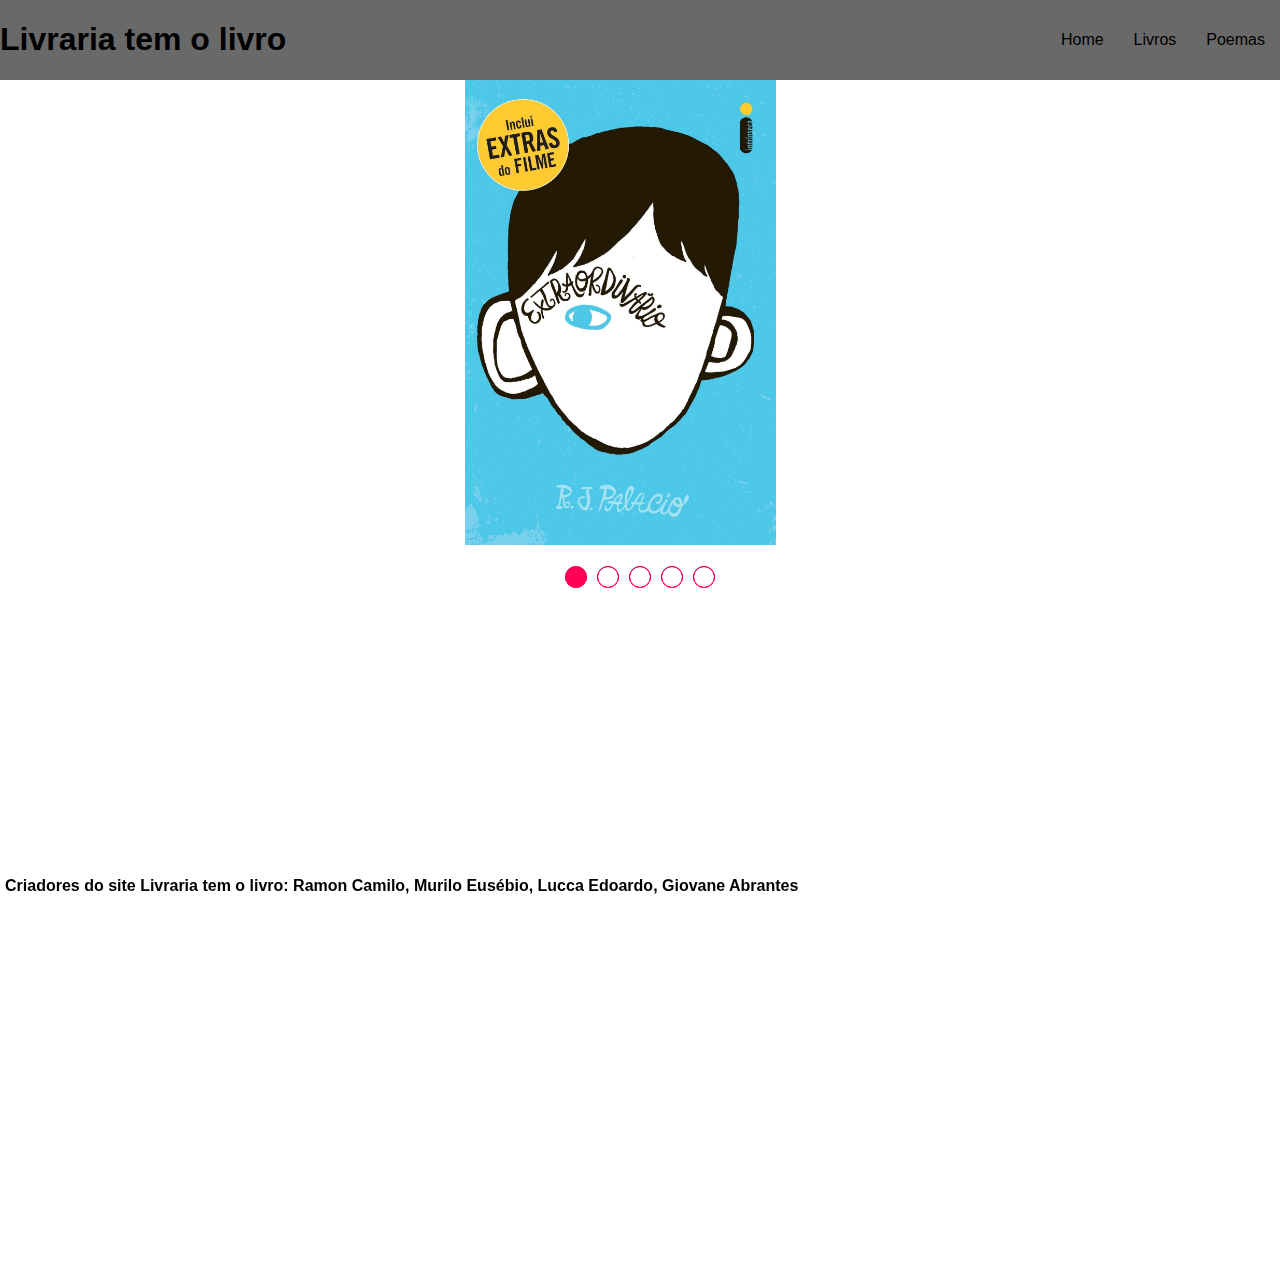
<file: index.html>
<!DOCTYPE html>
<html lang="pt-br">
<head>
    <meta charset="UTF-8">
    <meta name="viewport" content="width=device-width, initial-scale=1.0">
    <title>Livraria tem o livro</title>
    <link rel="stylesheet"  href="style.css">
    <script src="slide.js" defer></script>
</head>
<body>
    <header>
        <h1>Livraria tem o livro</h1>
        <nav>
            <ul>
                <li><a href="Home.html">Home</a></li><br>
                <li><a href="Livros.html">Livros</a></li>
                <li><a href="Poemas.html">Poemas</a></li>
                </ul>
        </nav>
        </header>
        <section class="slide">
            <div class="slide-content">
                <input type="radio" name="btnradio" id="radio1">
                <input type="radio" name="btnradio" id="radio2">
                <input type="radio" name="btnradio" id="radio3">
                <input type="radio" name="btnradio" id="radio4">
                <input type="radio" name="btnradio" id="radio5">

                <div class="slide-box primeiro">
                    <a href="link" id="Extraordinario"><img src="img/Extraordinario.jpg" alt="slide1"></a>
                </div>
                <div class="slide-box">
                    <a href="link" id="falou"><img src="img/assim-falou-zaratustra-14.jpg" alt="slide1"></a>
                </div>
                <div class="slide-box">
                    <a href="link" id="metamorfose"><img src="img/metamorfose.jpg" alt="slide1"></a>
                </div>
                <div class="slide-box">
                    <a href="link" id="amerika"><img src="img/amerika.jpg" alt="slide1"></a>
                </div>
                <div class="slide-box">
                    <a href="link" id="kafka"><img src="img/kafka.jpg" alt="slide1"></a>
                </div>

                <div class="nav-auto">
                    <div class="auto-btn1">

                    </div>

                    <div class="auto-btn2">

                    </div>

                    <div class="auto-btn3">

                    </div>
                    <div class="auto-btn4">

                    </div>
                    <div class="auto-btn5">

                    </div>

                </div>

                <div class="nav-manual">
                    <label for="radio1" class="manual-btn"></label>
                    <label for="radio2" class="manual-btn"></label>
                    <label for="radio3" class="manual-btn"></label>
                    <label for="radio4" class="manual-btn"></label>
                    <label for="radio5" class="manual-btn"></label>
                </div>
            </div>

        </section>

         <main>
        <div class ="backgroundimg">
        <div class="content">
            
    
        </main>
       


        <footer>
            <b>Criadores do site Livraria tem o livro: Ramon Camilo, Murilo Eusébio, Lucca Edoardo, Giovane Abrantes</b>
        </footer>
   
</body>

</html>
</file>
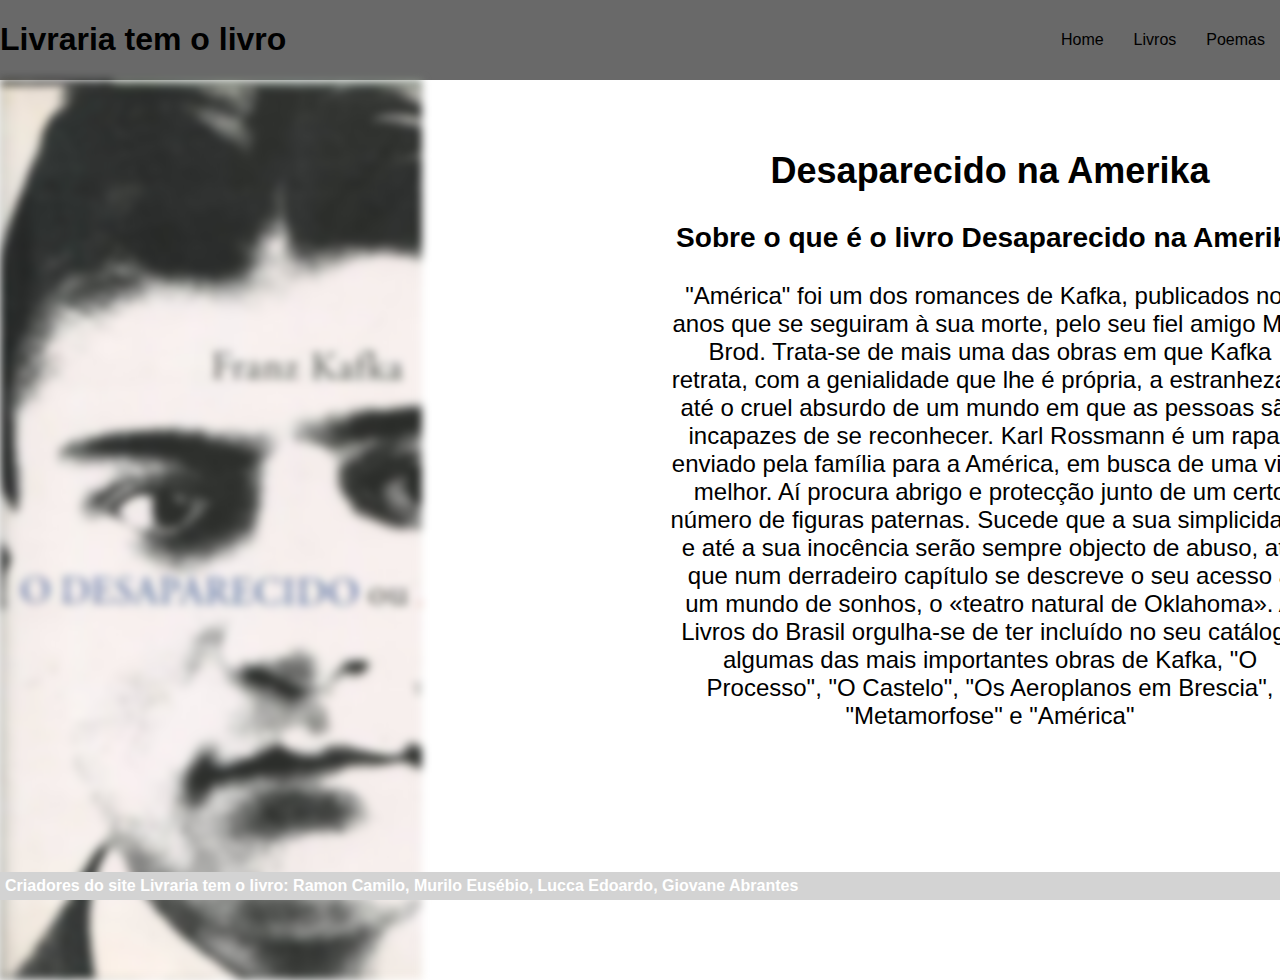
<file: amerika.html>
<!DOCTYPE html>
<html lang="pt-br">
<head>
    <meta charset="UTF-8">
    <meta name="viewport" content="width=device-width, initial-scale=1.0">
    <title>Livraria tem o livro</title>
    <link rel="stylesheet"  href="formatacao.css">
</head>
<body>
    <header>
        <h1>Livraria tem o livro</h1>
        <nav>
            <ul>
                <li><a href="Home.html">Home</a></li><br>
                <li><a href="Livros.html">Livros</a></li>
                <li><a href="Poemas.html">Poemas</a></li>
                </ul>
        </nav>
        </header>

         <main>
        <div class ="backgroundimg">
        <div class="content">
            <h2>Desaparecido na Amerika</h2>
            <h3>Sobre o que é o livro Desaparecido na Amerika</h3>
            <p>
                "América" foi um dos romances de Kafka, publicados nos anos que se seguiram à sua morte, pelo seu fiel amigo Max Brod. 
                Trata-se de mais uma das obras em que Kafka retrata, com a genialidade que lhe é própria, a estranheza e até o cruel absurdo de um mundo em que as pessoas são incapazes de se reconhecer.
                 Karl Rossmann é um rapaz enviado pela família para a América, em busca de uma vida melhor. Aí procura abrigo e protecção junto de um certo número de figuras paternas. Sucede que a sua simplicidade e até a sua inocência serão sempre objecto de abuso, até que num derradeiro capítulo se descreve o seu acesso a um mundo de sonhos, o «teatro natural de Oklahoma». A Livros do Brasil orgulha-se de ter incluído no seu catálogo algumas das mais importantes obras de Kafka, "O Processo", "O Castelo", "Os Aeroplanos em Brescia", "Metamorfose" e "América"
            </p>
        </div>
        </div>
        </main>
       


        <footer>
            <b>Criadores do site Livraria tem o livro: Ramon Camilo, Murilo Eusébio, Lucca Edoardo, Giovane Abrantes</b>
            </footer>
            <style>
                .backgroundimg::before {
                background-image: url(img/amerika.jpg);
                }
               </style>
   
</body>
</html>
</file>
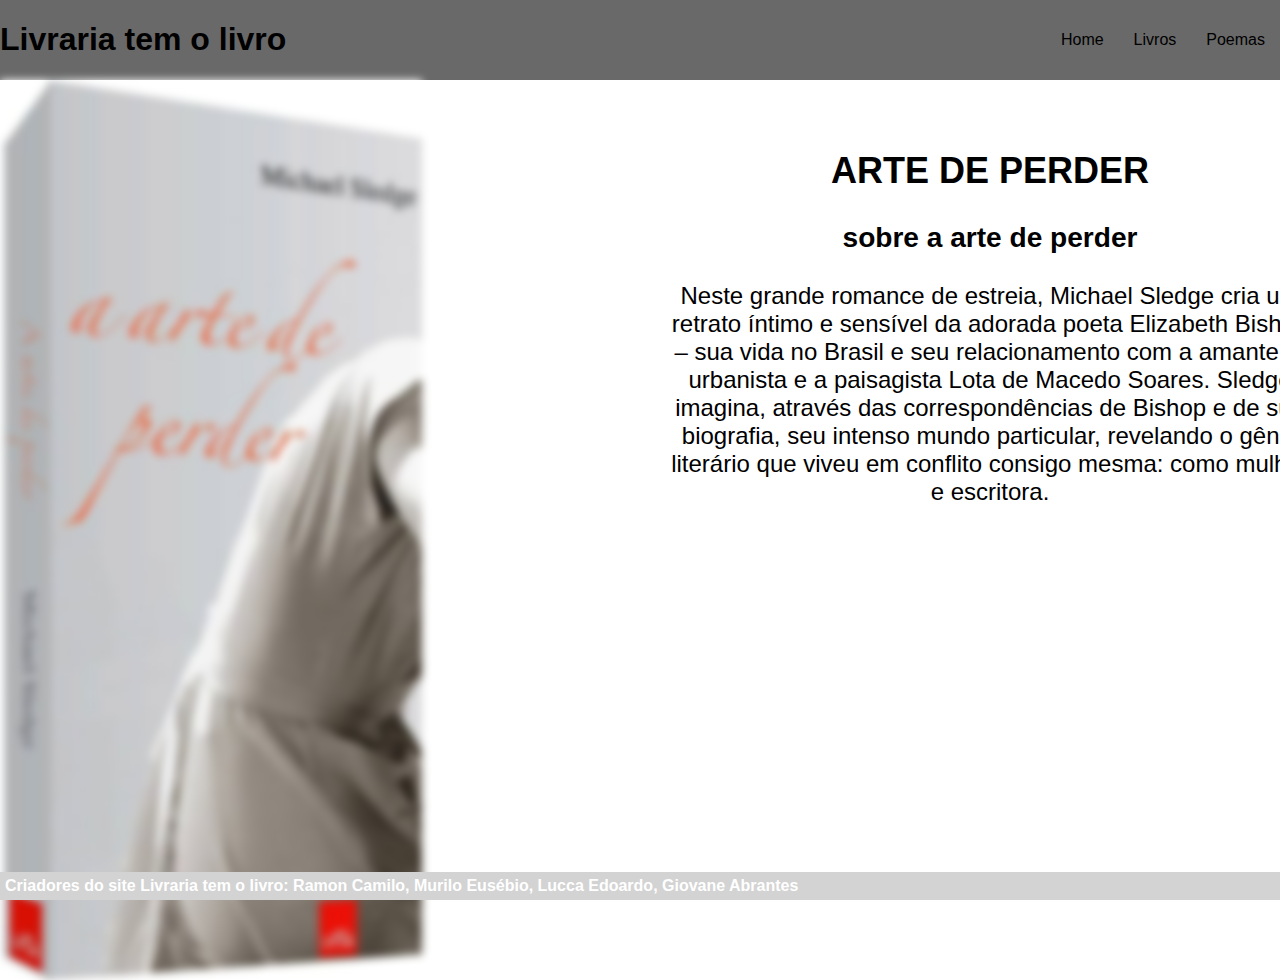
<file: ArteSofrer.html>
<!DOCTYPE html>
<html lang="pt-br">
<head>
    <meta charset="UTF-8">
    <meta name="viewport" content="width=device-width, initial-scale=1.0">
    <title>Livraria tem o livro</title>
    <link rel="stylesheet"  href="formatacao.css">
</head>
<body>
    <header>
        <h1>Livraria tem o livro</h1>
        <nav>
            <ul>
                <li><a href="Home.html">Home</a></li><br>
                <li><a href="Livros.html">Livros</a></li>
                <li><a href="Poemas.html">Poemas</a></li>
                </ul>
        </nav>
        </header>

         <main>
        <div class ="backgroundimg">
        <div class="content">
            <h2>ARTE DE PERDER</h2>
            <h3>sobre a arte de perder</h3>
            <p>Neste grande romance de estreia, Michael Sledge cria um retrato
                 íntimo e sensível da adorada poeta Elizabeth Bishop – sua 
                 vida no Brasil e seu relacionamento com a amante, a urbanista
                  e a paisagista Lota de Macedo Soares. Sledge imagina, através
                   das correspondências de Bishop e de sua biografia, seu
                    intenso mundo particular, revelando o gênio literário
                     que viveu em conflito consigo mesma: como mulher e
                      escritora.
            </p>
        </div>
        </div>
        </main>
       


        <footer>
            <b>Criadores do site Livraria tem o livro: Ramon Camilo, Murilo Eusébio, Lucca Edoardo, Giovane Abrantes</b>
            </footer>
            <style>
                .backgroundimg::before {
                background-image: url(img/a\ arte\ de.jpg);
                }
               </style>
   
</body>
</html>
</file>
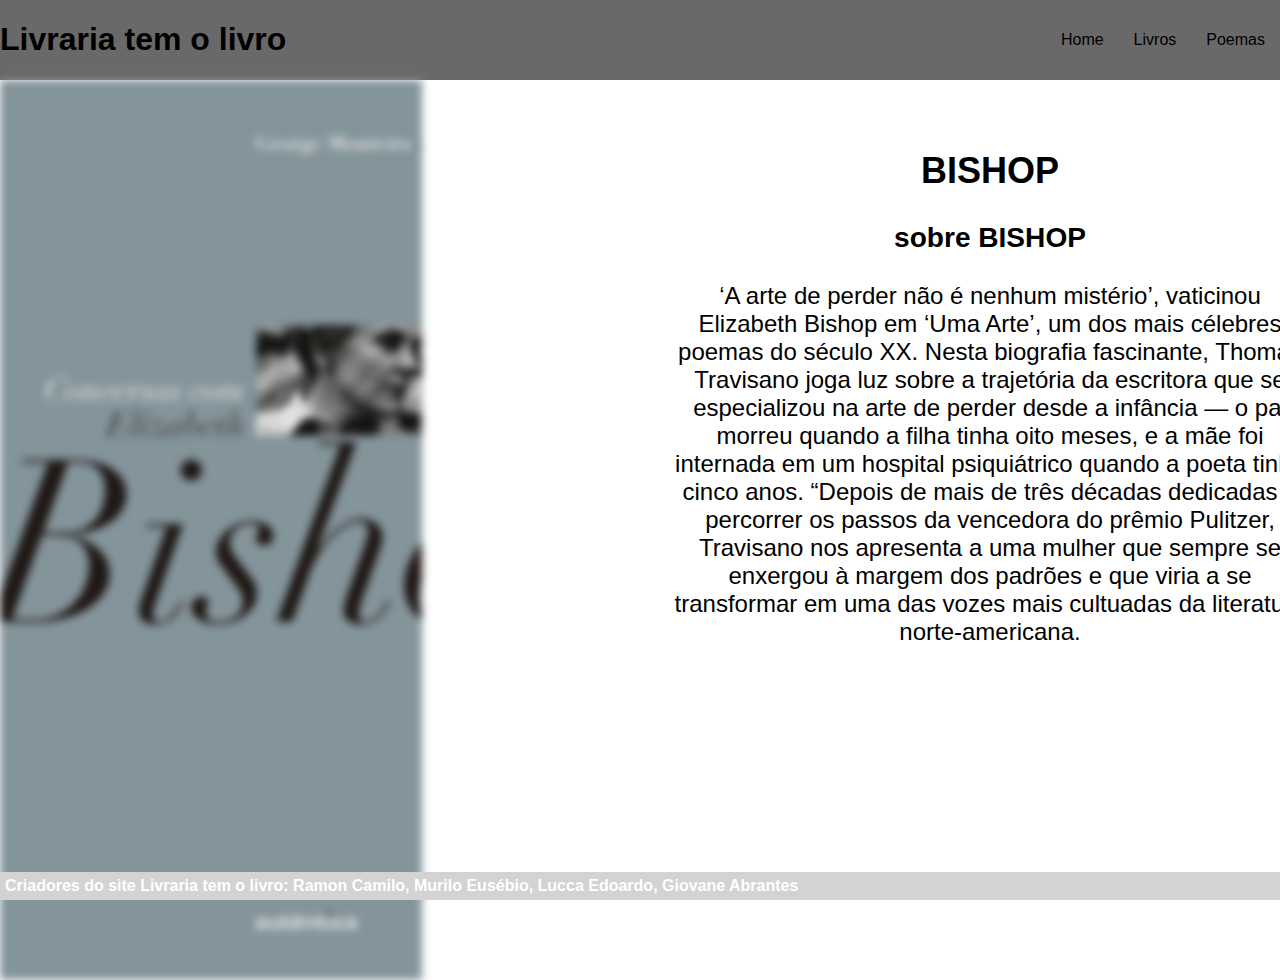
<file: bishop.html>
<!DOCTYPE html>
<html lang="pt-br">
<head>
    <meta charset="UTF-8">
    <meta name="viewport" content="width=device-width, initial-scale=1.0">
    <title>Livraria tem o livro</title>
    <link rel="stylesheet"  href="formatacao.css">
</head>
<body>
    <header>
        <h1>Livraria tem o livro</h1>
        <nav>
            <ul>
                <li><a href="Home.html">Home</a></li><br>
                <li><a href="Livros.html">Livros</a></li>
                <li><a href="Poemas.html">Poemas</a></li>
                </ul>
        </nav>
        </header>

         <main>
        <div class ="backgroundimg">
        <div class="content">
            <h2>BISHOP</h2>
            <h3>sobre BISHOP</h3>
            <p>‘A arte de perder não é nenhum mistério’, vaticinou Elizabeth Bishop
                 em ‘Uma Arte’, um dos mais célebres poemas do século XX. Nesta biografia
                  fascinante, Thomas Travisano joga luz sobre a trajetória da escritora que se especializou na arte
                 de perder desde a infância — o pai morreu quando a filha tinha oito meses, e a mãe foi internada em um hospital psiquiátrico quando a poeta tinha cinco anos.
                “Depois de mais de três décadas dedicadas a percorrer os passos da vencedora do prêmio Pulitzer, Travisano nos apresenta a uma mulher que sempre se enxergou à 
                margem dos padrões e que viria a 
                
                 se transformar em uma das vozes mais cultuadas da literatura norte-americana.
                
            </p>
        </div>
        </div>
        </main>
       


        <footer>
            <b>Criadores do site Livraria tem o livro: Ramon Camilo, Murilo Eusébio, Lucca Edoardo, Giovane Abrantes</b>
            </footer>
            <style>
                .backgroundimg::before {
                background-image: url(img/Elizabeth.jpg);
                }
               </style>
   
</body>
</html>
</file>
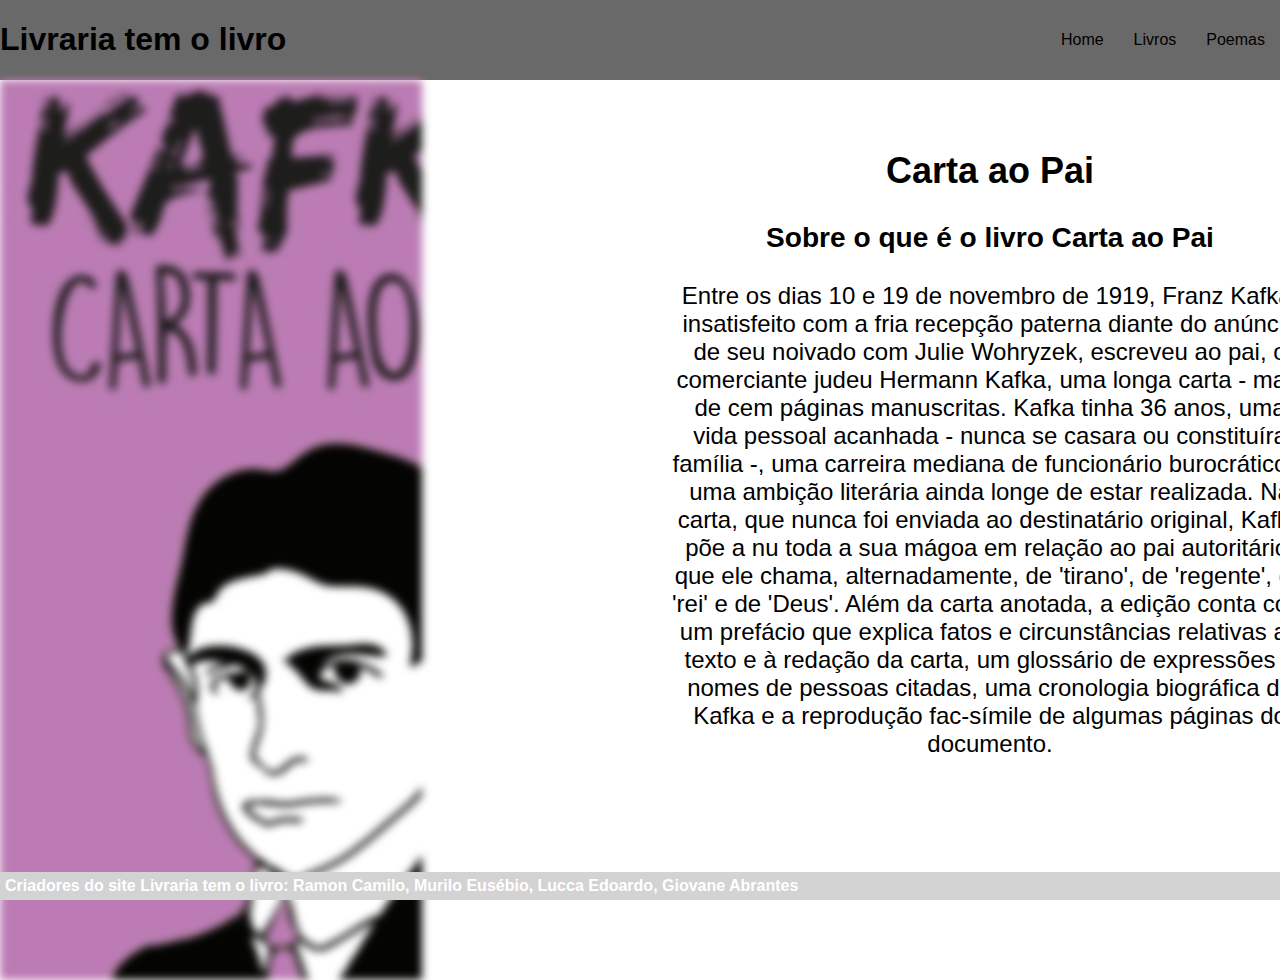
<file: carta.html>
<!DOCTYPE html>
<html lang="pt-br">
<head>
    <meta charset="UTF-8">
    <meta name="viewport" content="width=device-width, initial-scale=1.0">
    <title>Livraria tem o livro</title>
    <link rel="stylesheet"  href="formatacao.css">
</head>
<body>
    <header>
        <h1>Livraria tem o livro</h1>
        <nav>
            <ul>
                <li><a href="Home.html">Home</a></li><br>
                <li><a href="Livros.html">Livros</a></li>
                <li><a href="Poemas.html">Poemas</a></li>
                </ul>
        </nav>
        </header>

         <main>
        <div class ="backgroundimg">
        <div class="content">
            <h2>Carta ao Pai</h2>
            <h3>Sobre o que é o livro Carta ao Pai</h3>
            <p>
                Entre os dias 10 e 19 de novembro de 1919, Franz Kafka, insatisfeito com a fria recepção paterna diante do anúncio de seu noivado com Julie Wohryzek, escreveu ao pai, o comerciante judeu Hermann Kafka, uma longa carta - mais de cem páginas manuscritas. Kafka tinha 36 anos, uma vida pessoal acanhada - nunca se casara ou constituíra família -, uma carreira mediana de funcionário burocrático e uma ambição literária ainda longe de estar realizada. 
                Na carta, que nunca foi enviada ao destinatário original, Kafka põe a nu toda a sua mágoa em relação ao pai autoritário, que ele chama, alternadamente, de 'tirano', de 'regente', de 'rei' e de 'Deus'.
                 Além da carta anotada, a edição conta com um prefácio que explica fatos e circunstâncias relativas ao texto e à redação da carta, um glossário de expressões e nomes de pessoas citadas, uma cronologia biográfica de Kafka e a reprodução fac-símile de algumas páginas do documento.
            </p>
        </div>
        </div>
        </main>
       


        <footer>
            <b>Criadores do site Livraria tem o livro: Ramon Camilo, Murilo Eusébio, Lucca Edoardo, Giovane Abrantes</b>
            </footer>
            <style>
                .backgroundimg::before {
                background-image: url(img/kafka.jpg);
                }
               </style>
</body>
</html>
</file>
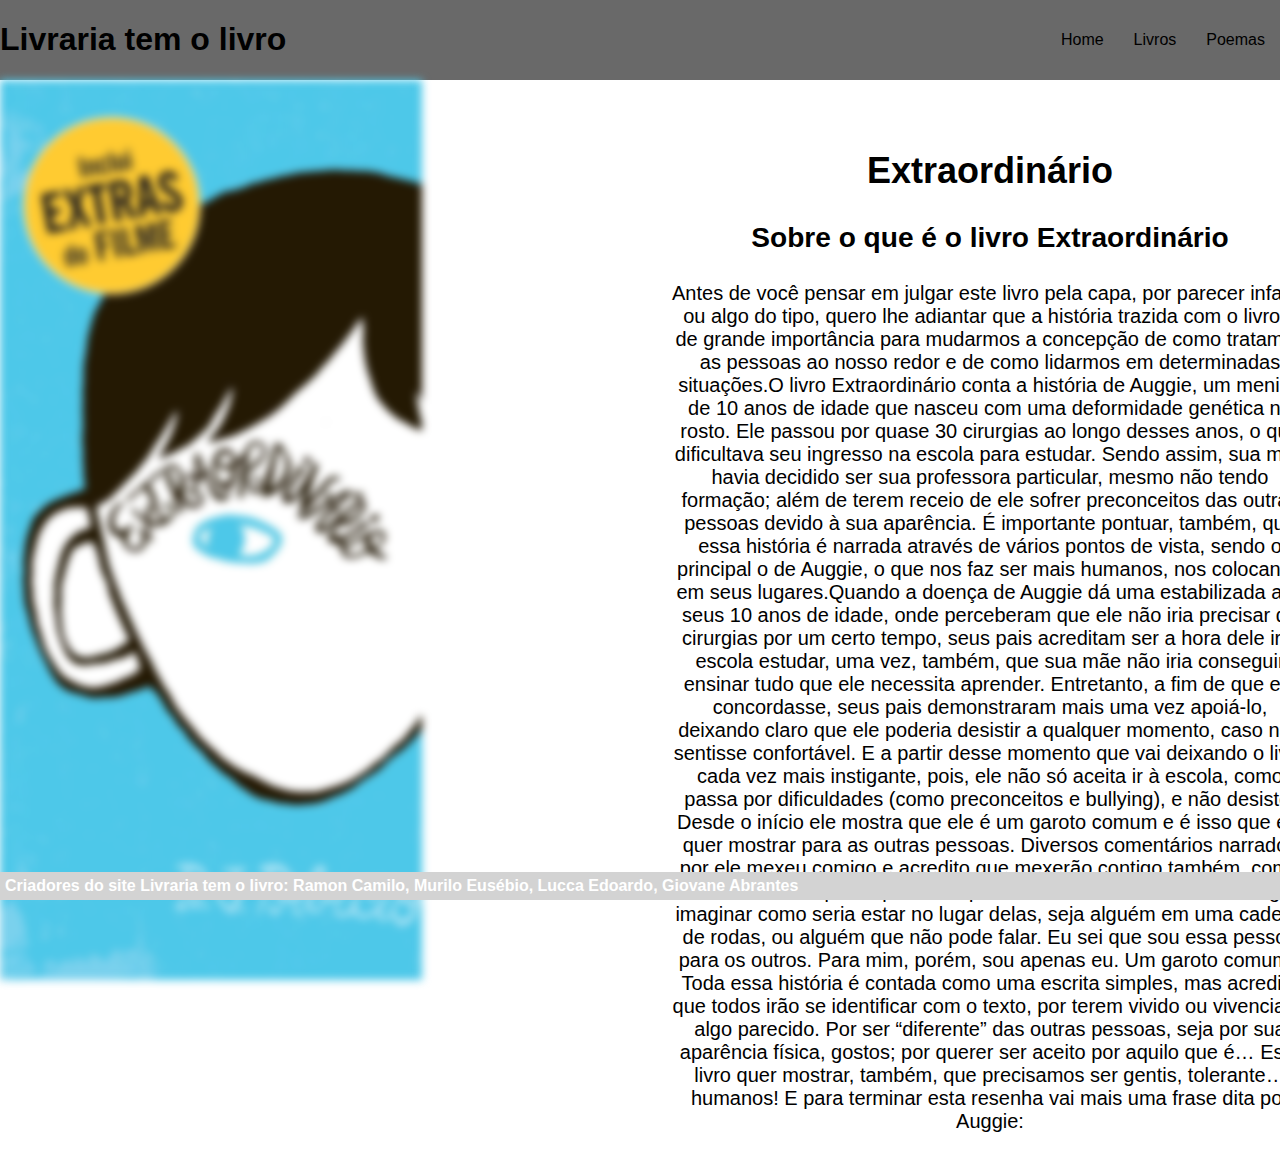
<file: Extraordinario.html>
<!DOCTYPE html>
<html lang="pt-br">
<head>
    <meta charset="UTF-8">
    <meta name="viewport" content="width=device-width, initial-scale=1.0">
    <title>Livraria tem o livro</title>
    <link rel="stylesheet"  href="formatacao.css">
</head>
<body>
    <header>
        <h1>Livraria tem o livro</h1>
        <nav>
            <ul>
                <li><a href="Home.html">Home</a></li><br>
                <li><a href="Livros.html">Livros</a></li>
                <li><a href="Poemas.html">Poemas</a></li>
                </ul>
        </nav>
        </header>

         <main>
        <div class ="backgroundimg">
        <div class="content">
            <h2>Extraordinário</h2>
            <h3>Sobre o que é o livro Extraordinário</h3>
            <p style="font-size: 20px;"> Antes de você pensar em julgar este livro pela capa, por parecer infantil ou algo do tipo, quero lhe adiantar que a história trazida 
                com o livro é de grande importância para mudarmos a concepção de como tratamos as pessoas ao nosso redor e de como lidarmos em determinadas
                 situações.O livro Extraordinário conta a história de Auggie, um menino de 10 anos de idade que nasceu com uma deformidade genética no rosto.
                Ele passou por quase 30 cirurgias ao longo desses anos, o que dificultava seu ingresso na escola para estudar. Sendo assim, sua mãe havia
                decidido ser sua professora particular, mesmo não tendo formação; além de terem receio de ele sofrer preconceitos das outras pessoas devido à
                sua aparência. É importante pontuar, também, que essa história é narrada através de vários pontos de vista, sendo o principal o de  Auggie, o 
                que nos faz ser mais humanos, nos colocando em seus lugares.Quando a doença de Auggie dá uma estabilizada aos seus 10 anos de idade, onde perceberam 
                que ele não iria precisar de cirurgias por um certo tempo, seus pais acreditam  ser a hora dele ir à escola estudar, uma vez, também, que sua mãe não
                iria conseguir ensinar tudo que ele necessita aprender. Entretanto, a fim de que ele concordasse, seus pais demonstraram mais uma vez apoiá-lo, deixando
                claro que ele poderia desistir a qualquer momento, caso não sentisse confortável. E a partir desse momento que vai deixando o livro cada vez mais
                instigante, pois, ele não só aceita ir à escola, como passa por dificuldades (como preconceitos e bullying), e não desiste. Desde o início ele mostra
                que ele é um garoto comum e é isso que ele quer mostrar para as outras pessoas. Diversos comentários narrados por ele mexeu comigo e acredito que mexerão
                contigo também, como este: “É como aquelas pessoas que às vezes você vê e não consegue imaginar como seria estar no lugar delas, seja alguém em uma cadeira
                de rodas, ou alguém que não pode falar. Eu sei que sou essa pessoa para os outros. Para mim, porém, sou apenas eu. Um garoto comum.” Toda essa história
                é contada como uma escrita simples, mas acredito que todos irão se identificar com o texto, por terem vivido ou vivenciado algo parecido. Por ser 
                “diferente” das outras pessoas, seja por sua aparência física, gostos; por querer ser aceito por aquilo que é… Este livro quer mostrar, também, que precisamos 
                ser gentis, tolerante… humanos! E para terminar esta resenha vai mais uma frase dita por Auggie:
            </p>
        </div>
        </div>
        </main>
       


        <footer>
            <b>Criadores do site Livraria tem o livro: Ramon Camilo, Murilo Eusébio, Lucca Edoardo, Giovane Abrantes</b>
            </footer>
            <style>
                .backgroundimg::before {
                background-image: url(img/Extraordinario.jpg);
                }
               </style>
   
</body>
</html>
</file>
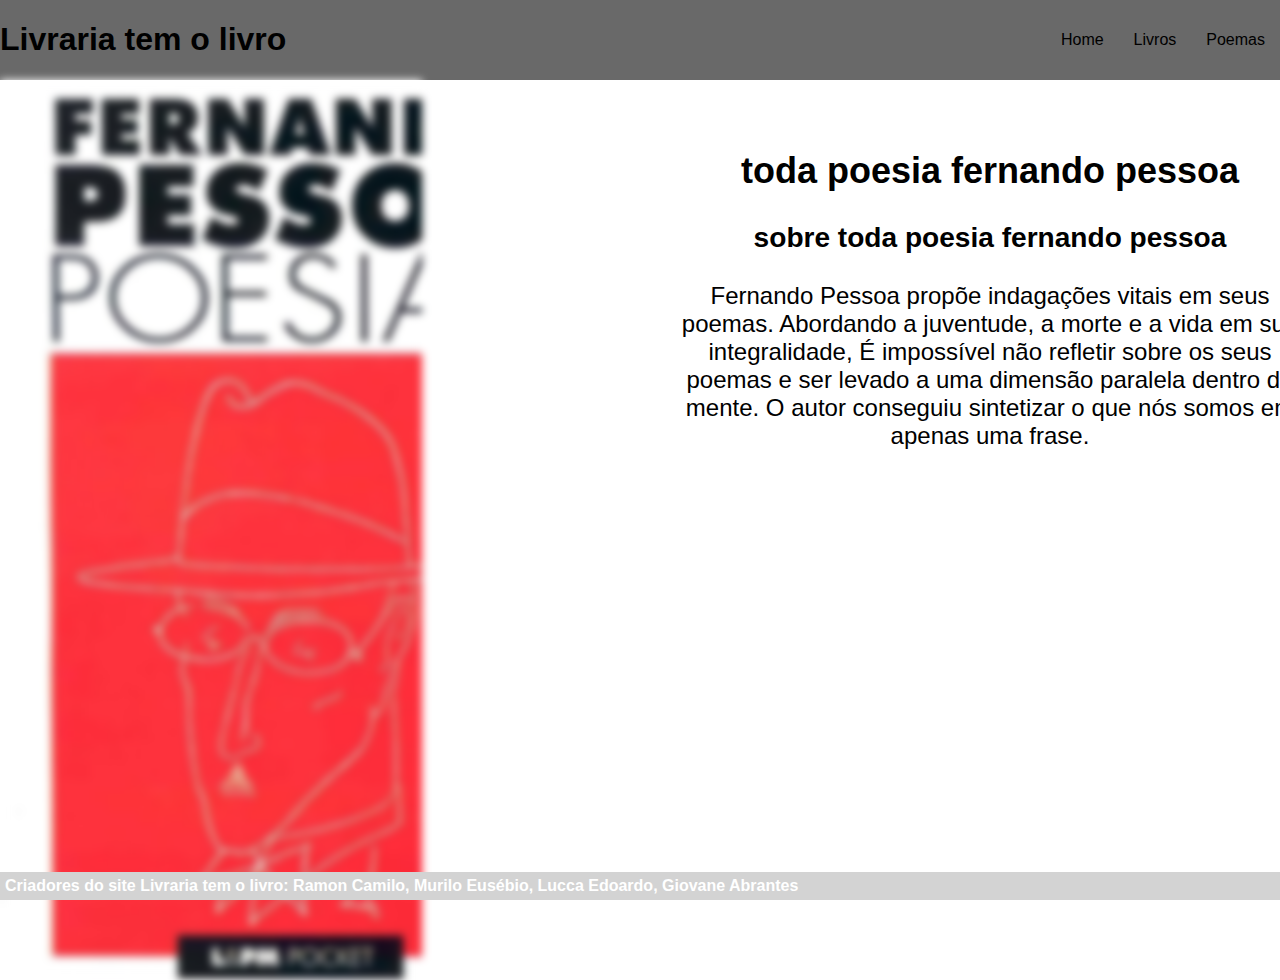
<file: fernandopessoa.html>
<!DOCTYPE html>
<html lang="pt-br">
<head>
    <meta charset="UTF-8">
    <meta name="viewport" content="width=device-width, initial-scale=1.0">
    <title>Livraria tem o livro</title>
    <link rel="stylesheet"  href="formatacao.css">
</head>
<body>
    <header>
        <h1>Livraria tem o livro</h1>
        <nav>
            <ul>
                <li><a href="Home.html">Home</a></li><br>
                <li><a href="Livros.html">Livros</a></li>
                <li><a href="Poemas.html">Poemas</a></li>
                </ul>
        </nav>
        </header>

         <main>
        <div class ="backgroundimg">
        <div class="content">
            <h2>toda poesia fernando pessoa</h2>
            <h3> sobre toda poesia fernando pessoa</h3>
            <p>Fernando Pessoa propõe indagações vitais em seus poemas. Abordando a juventude, a morte e a vida em sua integralidade,
                 É impossível não refletir sobre os seus poemas e ser levado a uma dimensão paralela dentro da mente. O autor conseguiu sintetizar o que nós 
                 somos em apenas uma frase.
                
            </p>


        </div>
        </div>
        </main>
       


        <footer>
            <b>Criadores do site Livraria tem o livro: Ramon Camilo, Murilo Eusébio, Lucca Edoardo, Giovane Abrantes</b>
            </footer><style>
                .backgroundimg::before {
                background-image: url(img/Fernando.jpg);
                }
               </style>
   
   
</body>
</html>
</file>
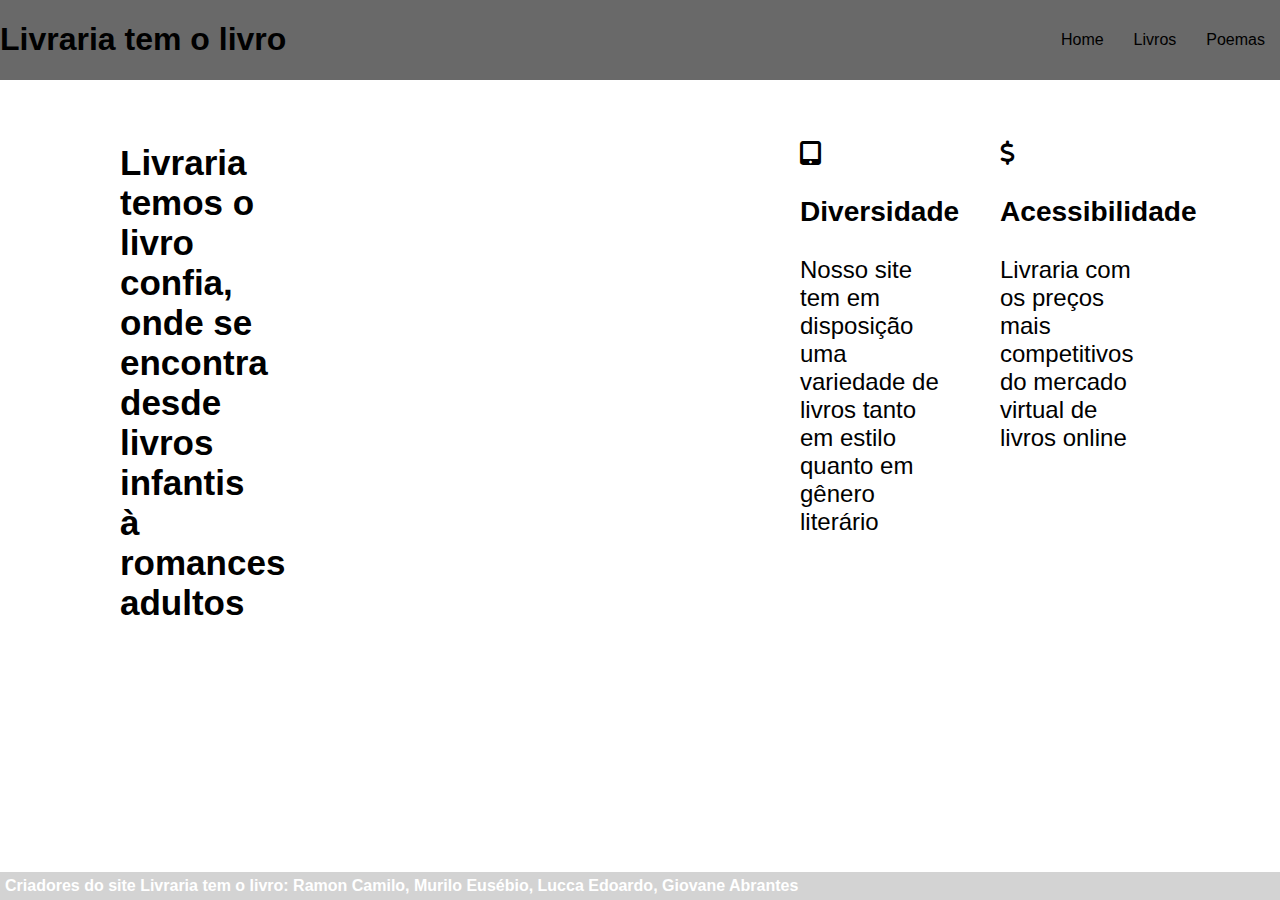
<file: Home.html>
<!DOCTYPE html>
<html>
    <head>
        <meta charset="UTF-8">
        <meta name="viewport" content="width=device-width, initial-scale=1.0">
        <title>Livraria tem o livro</title>
        <link rel="stylesheet"  href="formatacao.css">
        <link rel="stylesheet" href="https://cdnjs.cloudflare.com/ajax/libs/font-awesome/6.0.0-beta3/css/all.min.css">
    </head>
    <body>
        <header>
            <h1>Livraria tem o livro</h1>
            <nav>
                <ul>
                    <li><a href="Home.html">Home</a></li><br>
                    <li><a href="Livros.html">Livros</a></li>
                    <li><a href="Poemas.html">Poemas</a></li>
                    </ul>
            </nav>
            </header>
        
            <h1 class="textop">Livraria temos o livro confia, onde se encontra desde livros infantis à romances adultos</h1>
            
                <div class="texto1">
                    <div class="icon"><i class="fas fa-tablet-alt"></i></div>
                    <h3>Diversidade</h3>
                    <p>Nosso site tem em disposição uma variedade de livros tanto em estilo quanto em gênero literário</p>
                </div>
                <div class="texto2">
                    <div class="icon"><i class="fas fa-dollar-sign"></i></div>
                    <h3>Acessibilidade</h3>
                    <p>Livraria com os preços mais competitivos do mercado virtual de livros online</p>
                </div>
        
        
    
            <footer>
                <b>Criadores do site Livraria tem o livro: Ramon Camilo, Murilo Eusébio, Lucca Edoardo, Giovane Abrantes</b>
            </footer>
                
    </body>
    <style>
        .textop{
    position: absolute;
    left: 100px;
    top: 100px;
    width: 140px;
    font-size: 24px;
    position: absolute;
    color: black;
    text-align: Left;
    justify-content: center;
    padding: 20px;
    font-family: 'Franklin Gothic Medium', 'Arial Narrow', Arial, sans-serif;
    font-size: 35px;
    
}
.texto1{
    position: absolute;
    left: 800px;
    top: 140px;
    width: 140px;
    font-size: 24px;
    position: absolute;
    color: black;
    justify-content: center;
}
.texto2{
    position: absolute;
    left: 1000px;
    top: 140px;
    width: 140px;
    font-size: 24px;
    position: absolute;
    color: black;
    justify-content: center;
}

    </style>
</html>
</file>
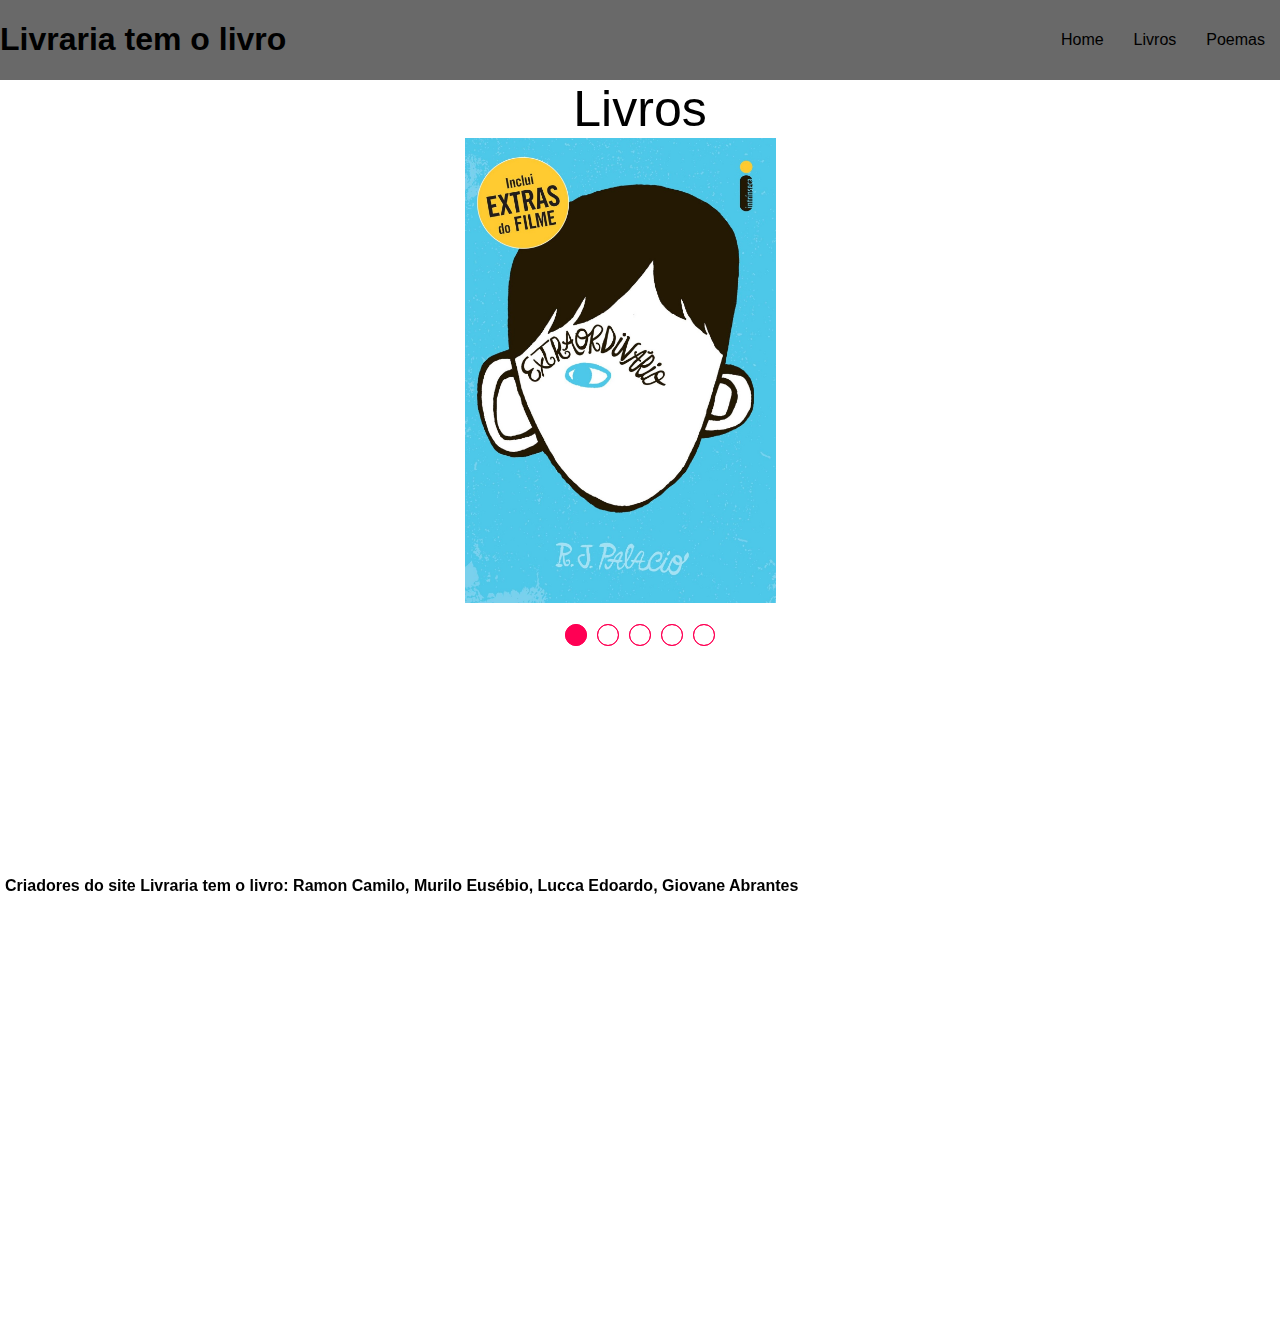
<file: Livros.html>
<!DOCTYPE html>
<html lang="pt-br">
<head>
    <meta charset="UTF-8">
    <meta name="viewport" content="width=device-width, initial-scale=1.0">
    <title>Livraria tem o livro</title>
    <link rel="stylesheet"  href="style.css">
    <script src="slide.js" defer></script>
</head>
<body>
    <header>
        <h1>Livraria tem o livro</h1>
        <nav>
            <ul>
                <li><a href="Home.html">Home</a></li><br>
                <li><a href="Livros.html">Livros</a></li>
                <li><a href="Poemas.html">Poemas</a></li>
                </ul>
        </nav>
        </header>
        <div style="font-size: 50px; font-family: Impact, Haettenschweiler, 'Arial Narrow Bold', sans-serif; text-align: center;"> Livros </div>
        <section class="slide">
            <div class="slide-content">
                <input type="radio" name="btnradio" id="radio1">
                <input type="radio" name="btnradio" id="radio2">
                <input type="radio" name="btnradio" id="radio3">
                <input type="radio" name="btnradio" id="radio4">
                <input type="radio" name="btnradio" id="radio5">

                <div class="slide-box primeiro">
                    <a href="Extraordinario.html" id="Extraordinario"><img src="img/Extraordinario.jpg" alt="slide1"></a>
                </div>
                <div class="slide-box">
                    <a href="zaratusa.html" id="falou"><img src="img/assim-falou-zaratustra-14.jpg" alt="slide1"></a>
                </div>
                <div class="slide-box">
                    <a href="Metamorfose.html" id="metamorfose"><img src="img/metamorfose.jpg" alt="slide1"></a>
                </div>
                <div class="slide-box">
                    <a href="amerika.html" id="amerika"><img src="img/amerika.jpg" alt="slide1"></a>
                </div>
                <div class="slide-box">
                    <a href="carta.html" id="kafka"><img src="img/kafka.jpg" alt="slide1"></a>
                </div>

                <div class="nav-auto">
                    <div class="auto-btn1">

                    </div>

                    <div class="auto-btn2">

                    </div>

                    <div class="auto-btn3">

                    </div>
                    <div class="auto-btn4">

                    </div>
                    <div class="auto-btn5">

                    </div>

                </div>

                <div class="nav-manual">
                    <label for="radio1" class="manual-btn"></label>
                    <label for="radio2" class="manual-btn"></label>
                    <label for="radio3" class="manual-btn"></label>
                    <label for="radio4" class="manual-btn"></label>
                    <label for="radio5" class="manual-btn"></label>
                </div>
            </div>

        </section>

         <main>
        <div class ="backgroundimg">
        <div class="content">
            
    
        </main>
       


        <footer>
            <b>Criadores do site Livraria tem o livro: Ramon Camilo, Murilo Eusébio, Lucca Edoardo, Giovane Abrantes</b>
        </footer>
   
</body>

</html>
</file>
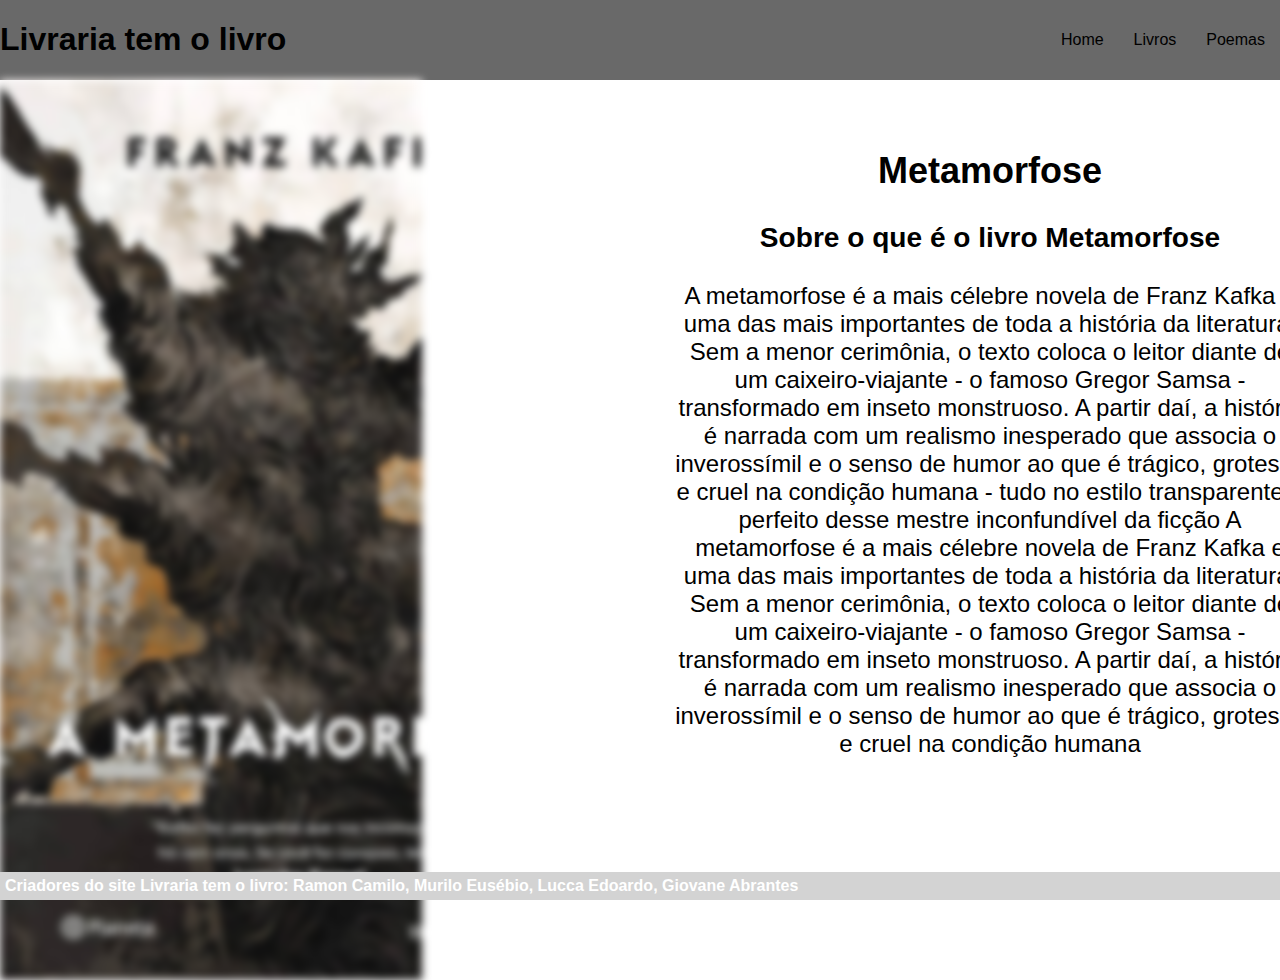
<file: Metamorfose.html>
<!DOCTYPE html>
<html lang="pt-br">
<head>
    <meta charset="UTF-8">
    <meta name="viewport" content="width=device-width, initial-scale=1.0">
    <title>Livraria tem o livro</title>
    <link rel="stylesheet"  href="formatacao.css">
</head>
<body>
    <header>
        <h1>Livraria tem o livro</h1>
        <nav>
            <ul>
                <li><a href="Home.html">Home</a></li><br>
                <li><a href="Livros.html">Livros</a></li>
                <li><a href="Poemas.html">Poemas</a></li>
                </ul>
        </nav>
        </header>

         <main>
        <div class ="backgroundimg">
        <div class="content">
            <h2>Metamorfose</h2>
            <h3>Sobre o que é o livro Metamorfose</h3>
            <p> A metamorfose é a mais célebre novela de Franz Kafka e uma das mais
                importantes de toda a história da literatura. Sem a menor cerimônia,
                o texto coloca o leitor diante de um caixeiro-viajante - o famoso
                Gregor Samsa - transformado em inseto monstruoso. A partir daí, a
                história é narrada com um realismo inesperado que associa o inverossímil
                e o senso de humor ao que é trágico, grotesco e cruel na condição humana
                - tudo no estilo transparente e perfeito desse mestre inconfundível da ficção
                A metamorfose é a mais célebre novela de Franz Kafka e uma das mais
                importantes de toda a história da literatura. Sem a menor cerimônia,
                o texto coloca o leitor diante de um caixeiro-viajante - o famoso
                Gregor Samsa - transformado em inseto monstruoso. A partir daí, a
                história é narrada com um realismo inesperado que associa o inverossímil
                e o senso de humor ao que é trágico, grotesco e cruel na condição humana
            </p>
        </div>
        </div>
        </main>
       


        <footer>
            <b>Criadores do site Livraria tem o livro: Ramon Camilo, Murilo Eusébio, Lucca Edoardo, Giovane Abrantes</b>
         </footer>
   <style>
    .backgroundimg::before {
    background-image: url(img/metamorfose.jpg);
    }
   </style>
</body>
</html>
</file>
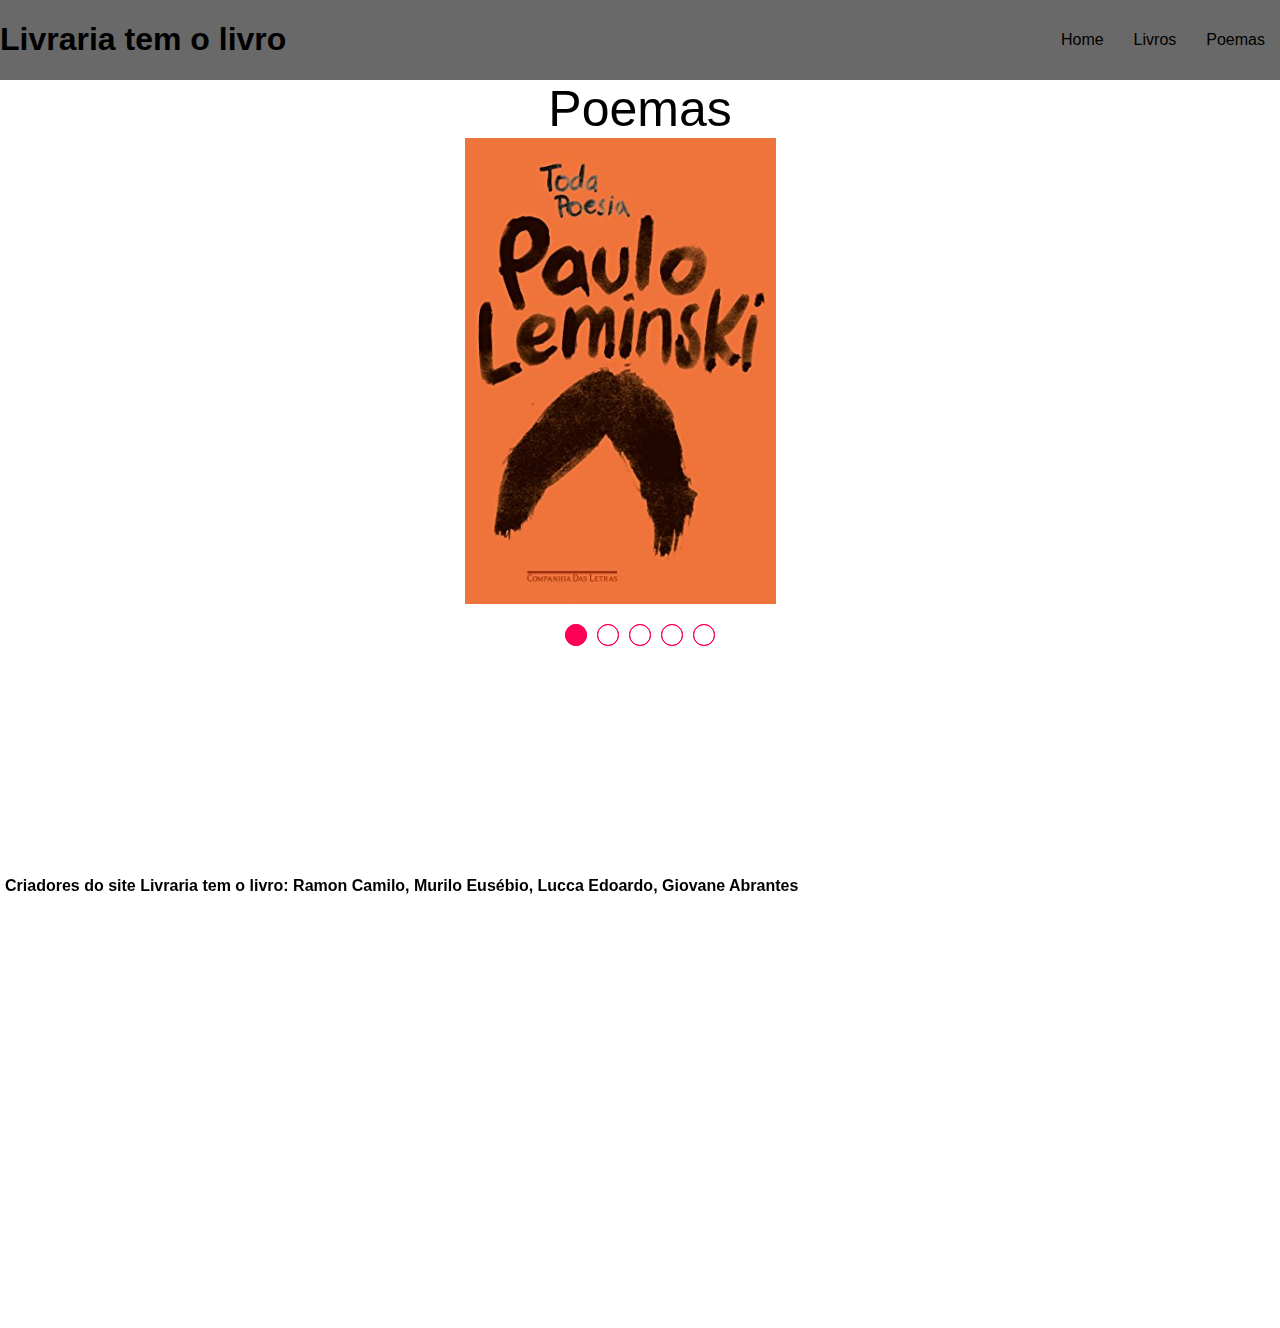
<file: Poemas.html>
<!DOCTYPE html>
<html lang="pt-br">
<head>
    <meta charset="UTF-8">
    <meta name="viewport" content="width=device-width, initial-scale=1.0">
    <title>Livraria tem o livro</title>
    <link rel="stylesheet"  href="style.css">
    <script src="slide.js" defer></script>
</head>
<body>
    <header>
        <h1>Livraria tem o livro</h1>
        <nav>
            <ul>
                <li><a href="Home.html">Home</a></li><br>
                <li><a href="Livros.html">Livros</a></li>
                <li><a href="Poemas.html">Poemas</a></li>
                </ul>
        </nav>
        </header>
        <div style="font-size: 50px; font-family: Impact, Haettenschweiler, 'Arial Narrow Bold', sans-serif; text-align: center;"> Poemas </div>
        <section class="slide">
            <div class="slide-content">
                <input type="radio" name="btnradio" id="radio1">
                <input type="radio" name="btnradio" id="radio2">
                <input type="radio" name="btnradio" id="radio3">
                <input type="radio" name="btnradio" id="radio4">
                <input type="radio" name="btnradio" id="radio5">

                <div class="slide-box primeiro">
                    <a href="todapoesia.html" id="Extraordinario"><img src="img/Todapoesia.jpg" alt="slide1"></a>
                </div>
                <div class="slide-box">
                    <a href="ArteSofrer.html" id="falou"><img src="img/a arte de.jpg" alt="slide1"></a>
                </div>
                <div class="slide-box">
                    <a href="bishop.html" id="metamorfose"><img src="img/Elizabeth.jpg" alt="slide1"></a>
                </div>
                <div class="slide-box">
                    <a href="fernandopessoa.html" id="amerika"><img src="img/Fernando.jpg" alt="slide1"></a>
                </div>
                <div class="slide-box">
                    <a href="todo.html" id="kafka"><img src="img/Todos.png" alt="slide1"></a>
                </div>

                <div class="nav-auto">
                    <div class="auto-btn1">

                    </div>

                    <div class="auto-btn2">

                    </div>

                    <div class="auto-btn3">

                    </div>
                    <div class="auto-btn4">

                    </div>
                    <div class="auto-btn5">

                    </div>

                </div>

                <div class="nav-manual">
                    <label for="radio1" class="manual-btn"></label>
                    <label for="radio2" class="manual-btn"></label>
                    <label for="radio3" class="manual-btn"></label>
                    <label for="radio4" class="manual-btn"></label>
                    <label for="radio5" class="manual-btn"></label>
                </div>
            </div>

        </section>

         <main>
        <div class ="backgroundimg">
        <div class="content">
            
    
        </main>
       


        <footer>
            <b>Criadores do site Livraria tem o livro: Ramon Camilo, Murilo Eusébio, Lucca Edoardo, Giovane Abrantes</b>
        </footer>
   
</body>

</html>
</file>
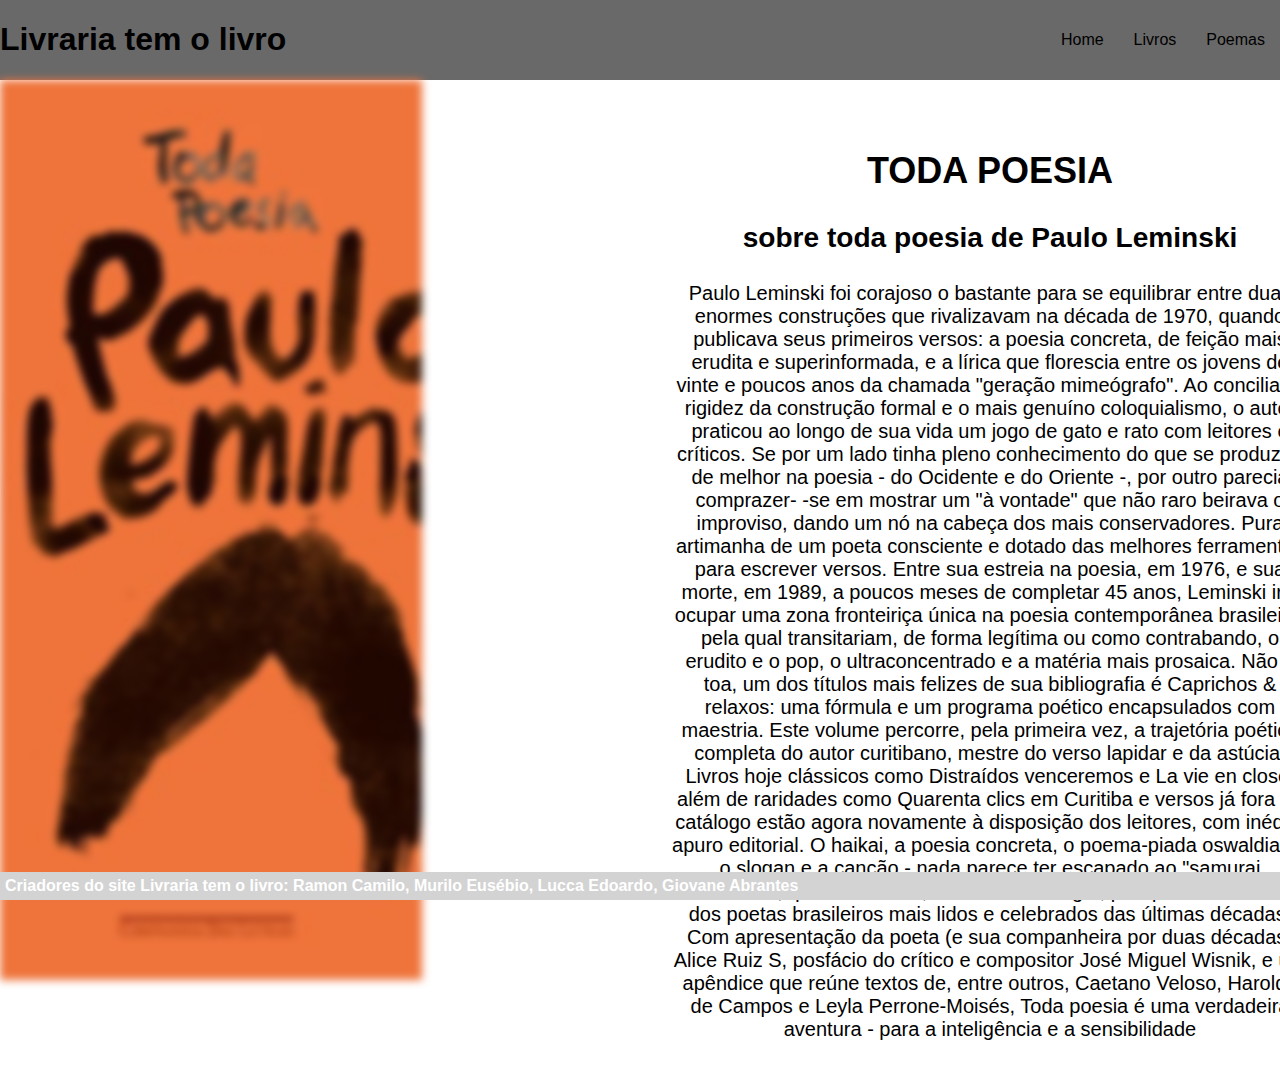
<file: todapoesia.html>
<!DOCTYPE html>
<html lang="pt-br">
<head>
    <meta charset="UTF-8">
    <meta name="viewport" content="width=device-width, initial-scale=1.0">
    <title>Livraria tem o livro</title>
    <link rel="stylesheet"  href="formatacao.css">
</head>
<body>
    <header>
        <h1>Livraria tem o livro</h1>
        <nav>
            <ul>
                <li><a href="Home.html">Home</a></li><br>
                <li><a href="Livros.html">Livros</a></li>
                <li><a href="Poemas.html">Poemas</a></li>
                </ul>
        </nav>
        </header>

         <main>
        <div class ="backgroundimg">
        <div class="content">
            <h2>TODA POESIA</h2>
            <h3> sobre toda poesia de Paulo Leminski</h3>
            <p style="font-size: 20px;">Paulo Leminski foi corajoso o bastante para se equilibrar
                entre duas enormes construções que rivalizavam na década de 1970, quando 
                publicava seus primeiros versos: a poesia concreta, 
                de feição mais erudita e superinformada, e a lírica que 
                florescia entre os jovens de vinte e poucos anos da chamada 
                "geração mimeógrafo". Ao conciliar a rigidez da construção formal 
                e o mais genuíno coloquialismo, o autor praticou ao longo de sua vida
                 um jogo de gato e rato com leitores e críticos. Se por um lado tinha 
                 pleno conhecimento do que se produzira de melhor na poesia - do Ocidente
                  e do Oriente -, por outro parecia comprazer- -se em mostrar um
                   "à vontade" que não raro beirava o improviso, dando um nó na cabeça
                    dos mais conservadores. Pura artimanha de um poeta consciente 
                    e dotado das melhores ferramentas para escrever versos. Entre 
                    sua estreia na poesia, em 1976, e sua morte, em 1989, a poucos 
                    meses de completar 45 anos, Leminski iria ocupar uma zona fronteiriça
                     única na poesia contemporânea brasileira, pela qual 
                     transitariam, de forma legítima ou como contrabando,
                      o erudito e o pop, o ultraconcentrado e a matéria
                       mais prosaica. Não à toa, um dos títulos mais felizes
                        de sua bibliografia é Caprichos & relaxos: uma fórmula e
                         um programa poético encapsulados com maestria. 
                         Este volume percorre, pela primeira vez, a trajetória
                          poética completa do autor curitibano, mestre do verso
                           lapidar e da astúcia. Livros hoje clássicos como Distraídos
                            venceremos e La vie en close, além de raridades como Quarenta
                             clics em Curitiba e versos já fora de catálogo estão agora 
                             novamente à disposição dos leitores, com inédito apuro
                              editorial. O haikai, a poesia concreta, o poema-piada
                               oswaldiano, o slogan e a canção - nada parece ter
                                escapado ao "samurai malandro", que demonstra, 
                                com beleza e vigor, por que tem sido um dos poetas
                                 brasileiros mais lidos e celebrados das últimas décadas.
                                  Com apresentação da poeta (e sua companheira por duas
                                   décadas) Alice Ruiz S, posfácio do crítico e 
                                   compositor José Miguel Wisnik, e um apêndice 
                                   que reúne textos de, entre outros, Caetano Veloso,
                                    Haroldo de Campos e Leyla Perrone-Moisés, Toda poesia é uma verdadeira aventura - para a inteligência e a sensibilidade
               
           </p>

        </div>
        </div>
        </main>
       


        <footer>
            <b>Criadores do site Livraria tem o livro: Ramon Camilo, Murilo Eusébio, Lucca Edoardo, Giovane Abrantes</b>
            </footer><style>
                .backgroundimg::before {
                background-image: url(img/Todapoesia.jpg);
                }
               </style>
   
   
</body>
</html>
</file>
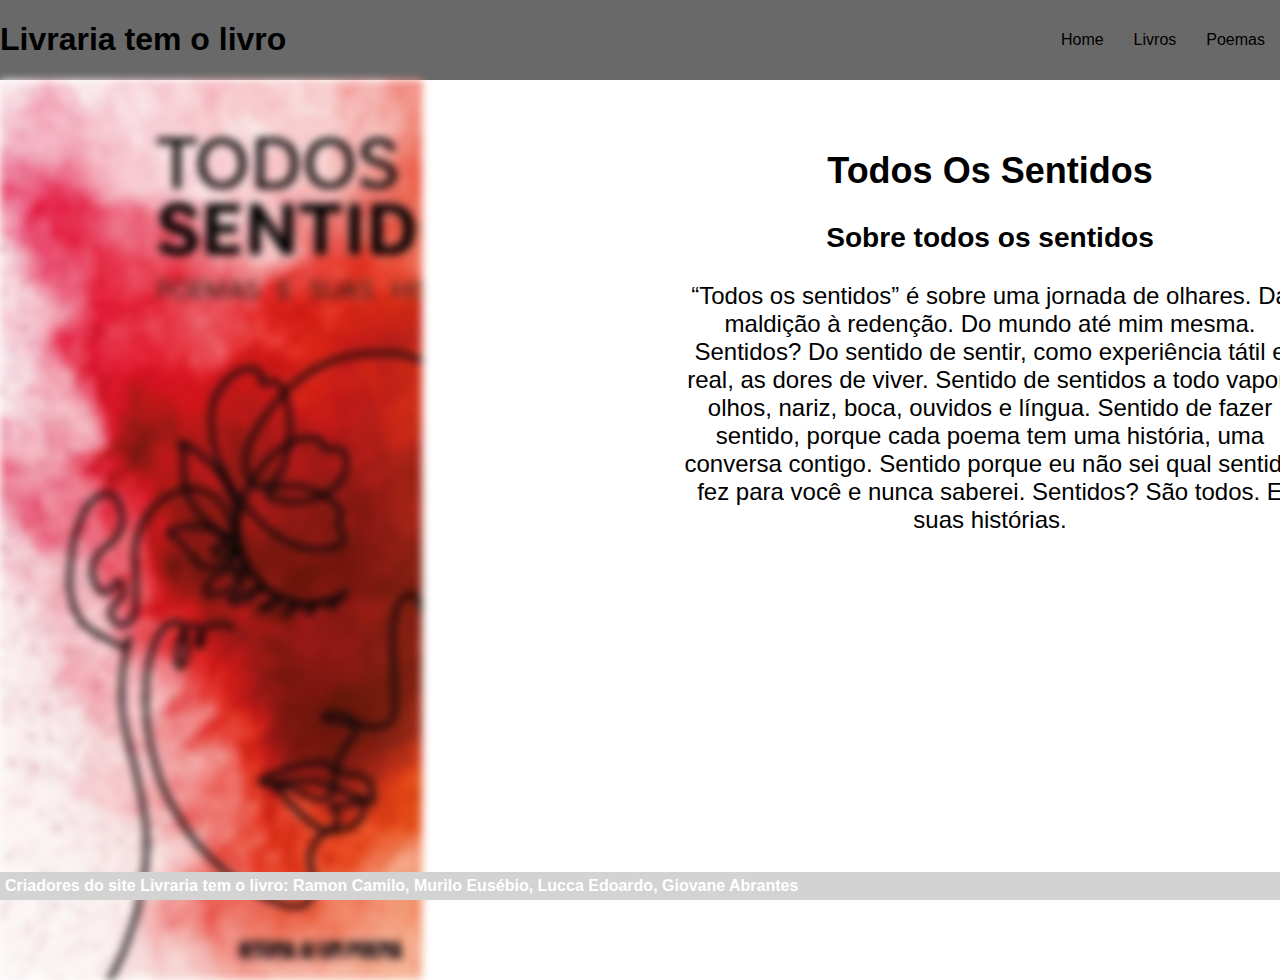
<file: todo.html>
<!DOCTYPE html>
<html lang="pt-br">
<head>
    <meta charset="UTF-8">
    <meta name="viewport" content="width=device-width, initial-scale=1.0">
    <title>Livraria tem o livro</title>
    <link rel="stylesheet"  href="formatacao.css">
</head>
<body>
    <header>
        <h1>Livraria tem o livro</h1>
        <nav>
            <ul>
                <li><a href="Home.html">Home</a></li><br>
                <li><a href="Livros.html">Livros</a></li>
                <li><a href="Poemas.html">Poemas</a></li>
                </ul>
        </nav>
        </header>

         <main>
        <div class ="backgroundimg">
        <div class="content">
<h2>Todos Os Sentidos</h2>
            <h3> Sobre todos os sentidos</h3>
            <p>“Todos os sentidos” é sobre uma jornada de olhares. Da maldição à redenção. Do mundo até mim mesma. Sentidos? Do sentido de sentir, como experiência tátil e real, as dores de viver. Sentido de sentidos a todo vapor: olhos, nariz, boca, ouvidos e língua. Sentido de fazer sentido, porque cada poema tem uma história, uma conversa contigo. Sentido porque eu não sei qual sentido fez para você e nunca saberei. Sentidos? São todos. E suas histórias. 
                
            </p>
        </div>
        </div>
        </main>
       


        <footer>
            <b>Criadores do site Livraria tem o livro: Ramon Camilo, Murilo Eusébio, Lucca Edoardo, Giovane Abrantes</b>
            </footer>
            <style>
            .backgroundimg::before {
                background-image: url(img/Todos.png);
                }
               </style>
</body>
</html>
</file>
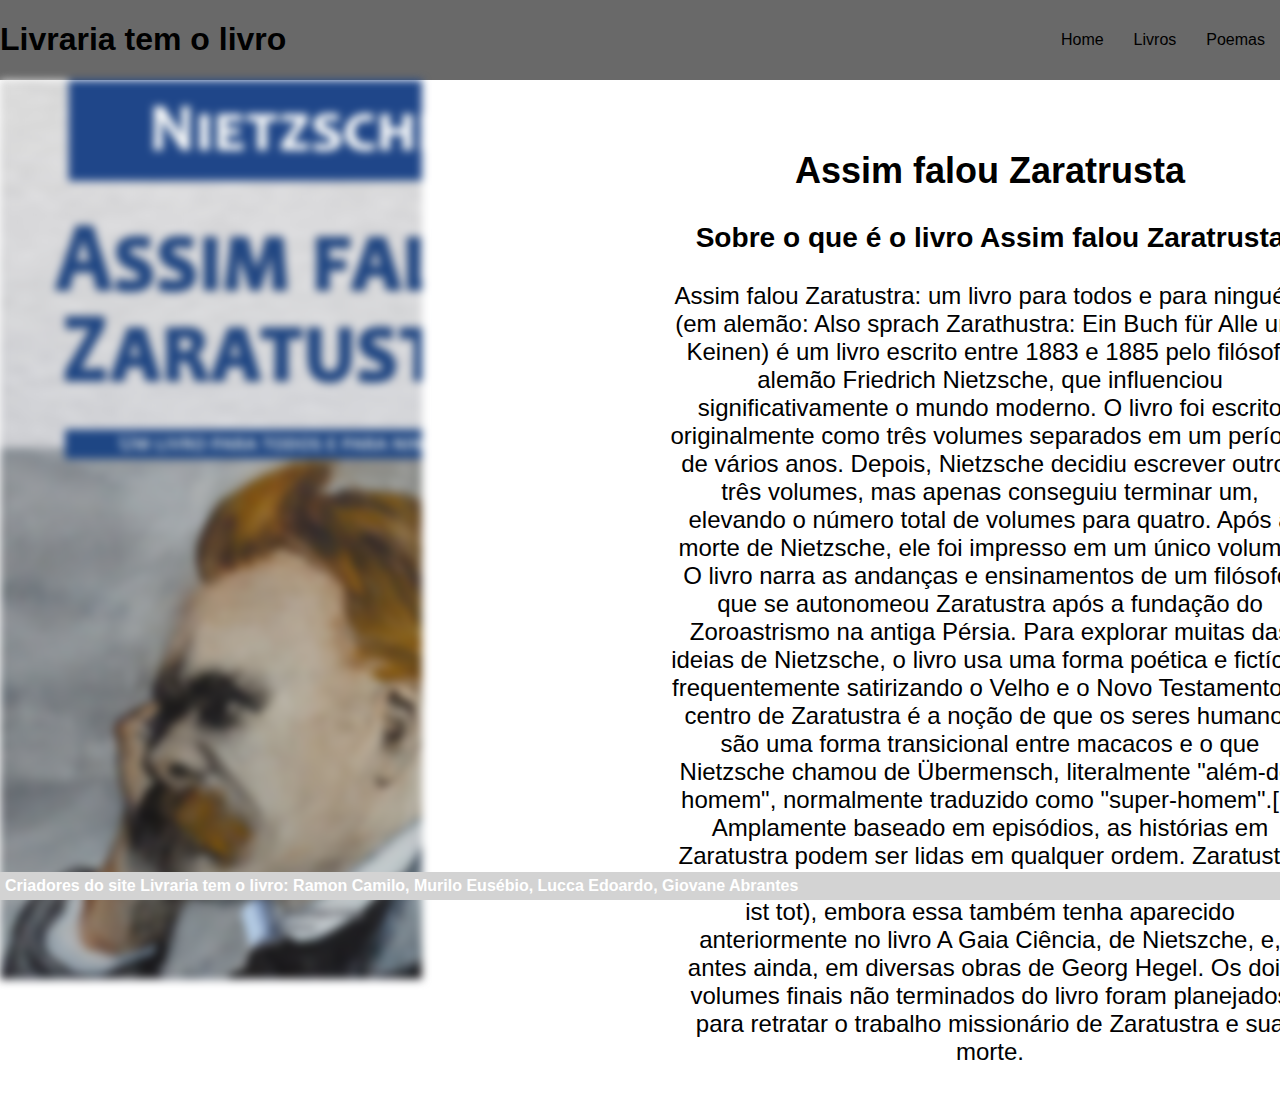
<file: zaratusa.html>
<!DOCTYPE html>
<html lang="pt-br">
<head>
    <meta charset="UTF-8">
    <meta name="viewport" content="width=device-width, initial-scale=1.0">
    <title>Livraria tem o livro</title>
    <link rel="stylesheet"  href="formatacao.css">
</head>
<body>
    <header>
        <h1>Livraria tem o livro</h1>
        <nav>
            <ul>
                <li><a href="Home.html">Home</a></li><br>
                <li><a href="Livros.html">Livros</a></li>
                <li><a href="Poemas.html">Poemas</a></li>
                </ul>
        </nav>
        </header>

         <main>
        <div class ="backgroundimg">
        <div class="content">
            <h2>Assim falou Zaratrusta</h2>
            <h3>Sobre o que é o livro Assim falou Zaratrusta</h3>
            <p>
                Assim falou Zaratustra: um livro para todos e para ninguém (em alemão: Also sprach Zarathustra: Ein Buch für Alle und Keinen) é um livro escrito entre 1883 e 1885 pelo filósofo alemão Friedrich Nietzsche, que influenciou significativamente o mundo moderno. O livro foi escrito originalmente como três volumes separados em um período de vários anos. Depois, Nietzsche decidiu escrever outros três volumes, mas apenas conseguiu terminar um, elevando o número total de volumes para quatro. Após a morte de Nietzsche, ele foi impresso em um único volume.
O livro narra as andanças e ensinamentos de um filósofo, que se autonomeou Zaratustra após a fundação do Zoroastrismo na antiga Pérsia. Para explorar muitas das ideias de Nietzsche, o livro usa uma forma poética e fictícia, frequentemente satirizando o Velho e o Novo Testamento
O centro de Zaratustra é a noção de que os seres humanos são uma forma transicional entre macacos e o que Nietzsche chamou de Übermensch, literalmente "além-do-homem", normalmente traduzido como "super-homem".[1]
Amplamente baseado em episódios, as histórias em Zaratustra podem ser lidas em qualquer ordem. Zaratustra contém a famosa frase "Deus está morto" (em alemão: Gott ist tot), embora essa também tenha aparecido anteriormente no livro A Gaia Ciência, de Nietszche, e, antes ainda, em diversas obras de Georg Hegel.
Os dois volumes finais não terminados do livro foram planejados para retratar o trabalho missionário de Zaratustra e sua morte.
            </p>
        </div>
        </div>
        </main>
       


        <footer>
            <b>Criadores do site Livraria tem o livro: Ramon Camilo, Murilo Eusébio, Lucca Edoardo, Giovane Abrantes</b>
            </footer>
            <style>
                .backgroundimg::before {
                background-image: url(img/assim-falou-zaratustra-14.jpg);
                }
               </style>
   
</body>
</html>
</file>
<file: style.css>
section.slide{
        margin: 0 auto;
        width: 100%;
        height: auto;
        padding: 0 !important;
        overflow: hidden;

    }
    .slide-content{
        width: 400%;
        height: auto;
        display: flex;


    }
    .slide-content input{
        display: none;
    }
    .slide-box{
        width: 25%;
        height: auto;
        position: relative;
        text-align: center;
        transition: 1s;

    }
    .slide-box img{
        width: 25%;
    }
    .nav-manual, .nav-auto{
        position: absolute;
        width: 100%;
        margin-top: 38%;
        display: flex;
        justify-content: center;
    }
    .nav-manual .manual-btn, .nav-auto div{
       border: 1px solid #ff0054;
        padding: 10px;
        border-radius: 50%;
        cursor: pointer;
        transition: 0.2s;
    }
    .nav-manual .manual-btn:not(:last-child), .nav-auto div:not(:last-child){
        margin-right: 10px;
    }
    .nav-manual .manual-btn:hover{
        background-color: #ff0054;
    }
    #radio1:checked ~ .nav-auto .auto-btn1{
        background-color: #ff0054;
    }
    #radio2:checked ~ .nav-auto .auto-btn2{
        background-color: #ff0054;
    }
    #radio3:checked ~ .nav-auto .auto-btn3{
        background-color: #ff0054;
    }
    #radio4:checked ~ .nav-auto .auto-btn4{
        background-color: #ff0054;
    }
    #radio5:checked ~ .nav-auto .auto-btn5{
        background-color: #ff0054;
    }


    #radio1:checked ~ .primeiro{
        margin-left: 0%;
        width: 32%;
    }
    #radio2:checked ~ .primeiro{
        margin-left: -25%;
    }
    #radio3:checked ~ .primeiro{
        margin-left: -50%;
    }
    #radio4:checked ~ .primeiro{
        margin-left: -75%;
    }
    #radio5:checked ~ .primeiro{
        margin-left: -100%;
    }


    body{
    margin: 0%;
    padding: 0%;
    font-family: Arial, Helvetica, sans-serif;
}

header{
    background-color: dimgray;
    display: flex;
    justify-content: space-between;
    align-items: center;
}
   

ul{
    display: flex;
    list-style-type: none;
    cursor: pointer;
    
}

nav ul li a:hover{
color:blue;
font-size: 24px;
}

nav ul li a {
    margin: 0 15px;
    
}

a{
    color: black;
    text-decoration: none;
}

.backgroundimg{
    position: relative;
    height: 80vh;
}



.content{
    font-size: 24px;
    position: relative;
    z-index: 1;
    color: black;
    text-align: center;
    padding: 20px;
}



footer{
    padding: 5px;
    position: fixed;
    bottom: 0;
   
   
}
</file>
<file: formatacao.css>
body{
    margin: 0%;
    padding: 0%;
    font-family: Arial, Helvetica, sans-serif;
}

header{
    background-color: dimgray;
    display: flex;
    justify-content: space-between;
    align-items: center;
}
   

ul{
    display: flex;
    list-style-type: none;
    cursor: pointer;
    
}

nav ul li a:hover{
color:blue;
font-size: 24px;
}

nav ul li a {
    margin: 0 15px;
    
}

a{
    color: black;
    text-decoration: none;
}

.backgroundimg{
    position: relative;
    height: 100vh;
}

.backgroundimg::before {
    content: '';
    position: absolute;
    width: 33%;
    height: 100%;
    background-size: cover;
    filter: blur(4px);
    z-index: 0;
}

.content{
    position: absolute;
    right: -650px;
    top: 20px;
    width: 50%;
    font-size: 24px;
    position: relative;
    color: black;
    text-align: center;
    justify-content: center;
    padding: 20px;
}



footer{
    width: 100%;
    padding: 5px;
    position: fixed;
    bottom: 0;
    color: white;
    background-color: lightgray;
    position: fixed;
    bottom: 0;
   
   
}
</file>
